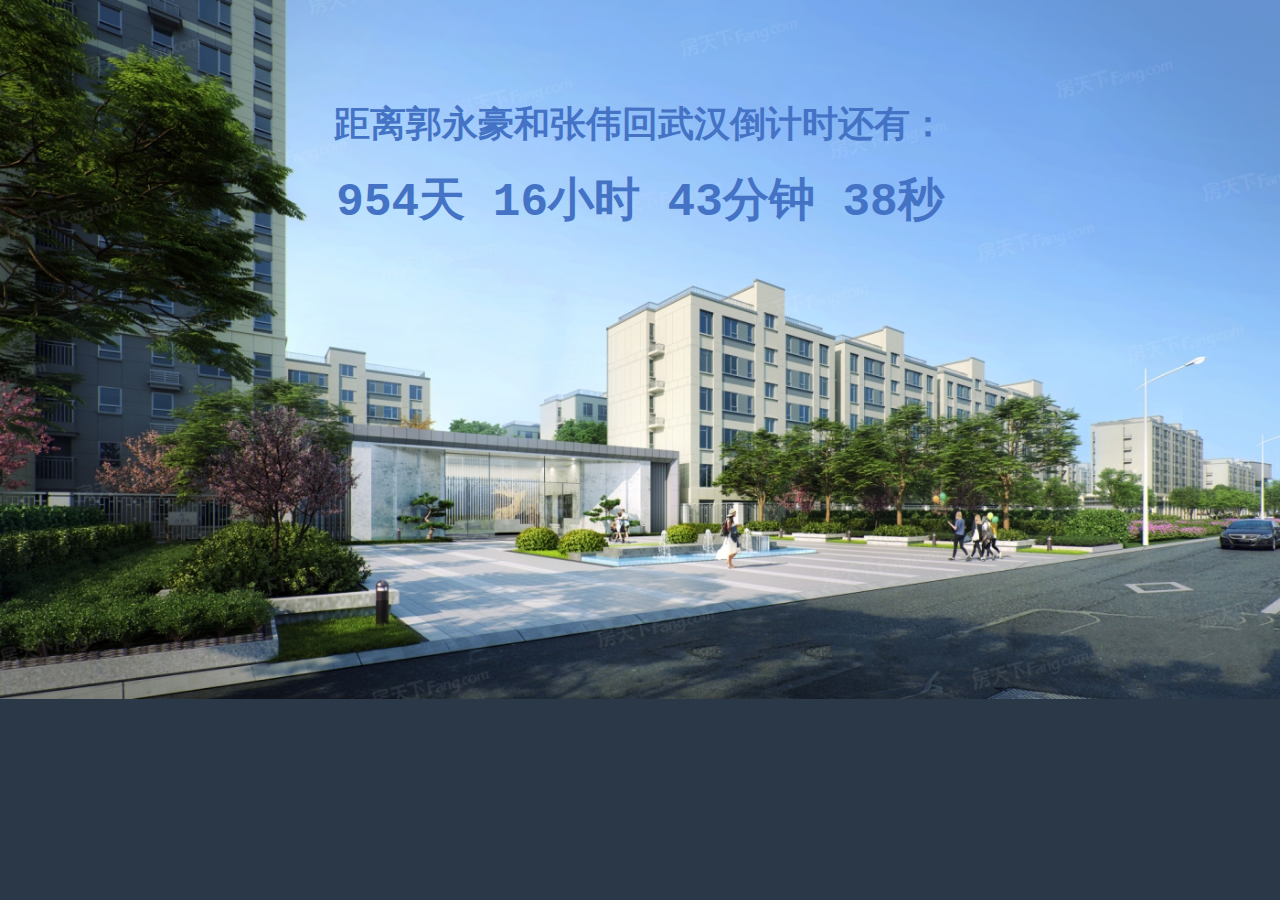
<file: index.html>
<!DOCTYPE html>
<html lang="en">
  <head>
    <meta charset="UTF-8" />
    <meta name="viewport" content="width=375,user-scalable=no,viewport-fit=cover" />
    <meta http-equiv="Cache-Control" content="no-cache, no-store, must-revalidate" />
    <meta http-equiv="Pragma" content="no-cache" />
    <meta http-equiv="Expires" content="0" />
     <link rel="stylesheet" type="text/css" href="./index.css">
    <title>回汉倒计时</title>
  </head>
  <body>
    <div id="app">
        <div class="title">距离郭永豪和张伟回武汉倒计时还有：</div>
        <div class="time_desc"></div>
    </div>
    <script src='./index.js'></script>
  </body>
</html>
</file>
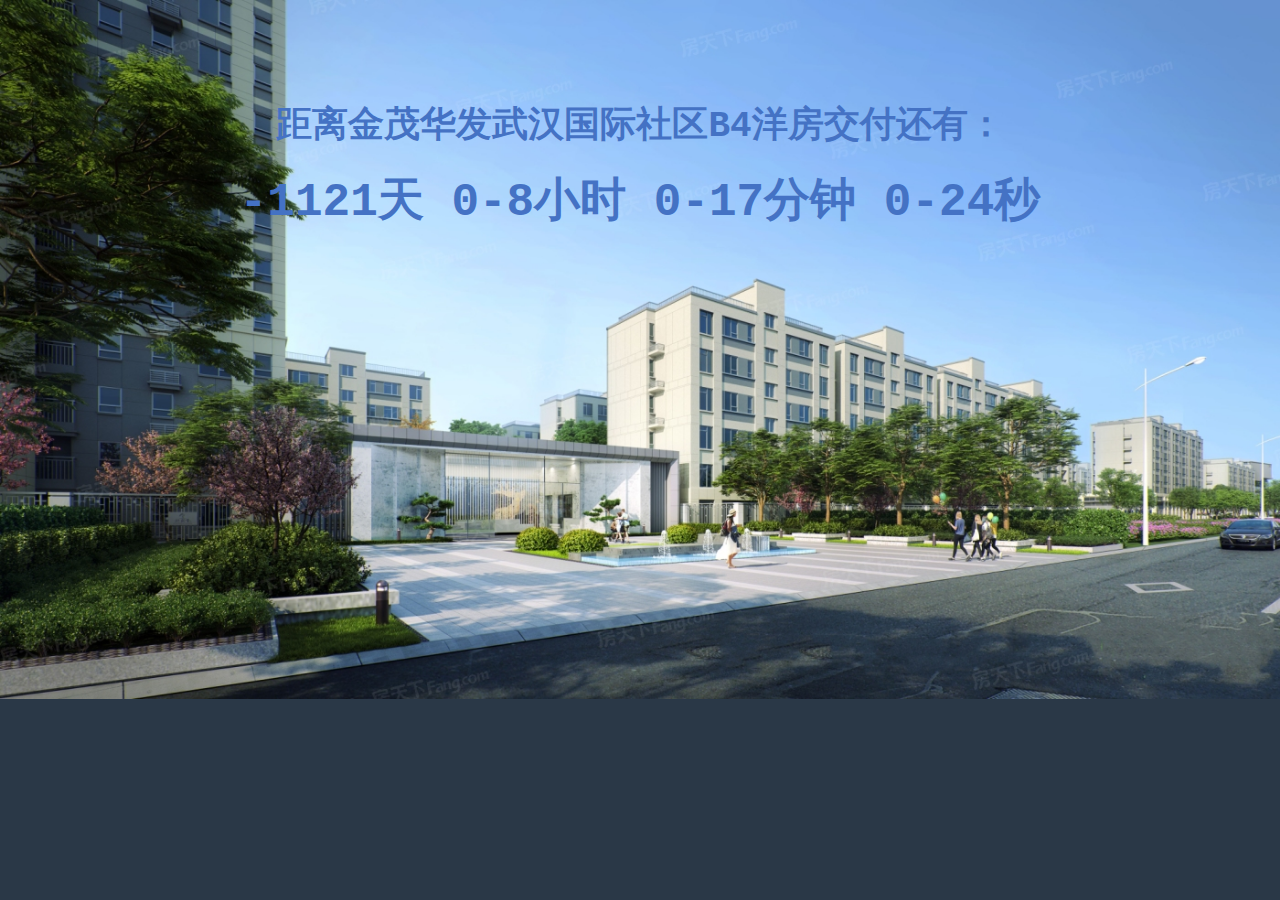
<file: superMan/index.html>
<!DOCTYPE html>
<html lang="en">
  <head>
    <meta charset="UTF-8" />
    <meta name="viewport" content="width=375,user-scalable=no,viewport-fit=cover" />
    <meta http-equiv="Cache-Control" content="no-cache, no-store, must-revalidate" />
    <meta http-equiv="Pragma" content="no-cache" />
    <meta http-equiv="Expires" content="0" />
     <link rel="stylesheet" type="text/css" href="./index.css">
    <title>金茂B4洋房交付</title>
  </head>
  <body>
    <div id="app">
        <div class="title">距离金茂华发武汉国际社区B4洋房交付还有：</div>
        <div class="time_desc"></div>
    </div>
    <script src='./index.js'></script>
  </body>
</html>
</file>
<file: index.css>
html,
body {
  background: #000;
  height: 100%;
  color: #4472c4;
  box-sizing: border-box;
  font-family: 'Courier New', Courier, monospace;
  margin: 0;
  padding: 0;
}

#app {
  height: 100%;
  display: flex;
  align-items: center;
  flex-direction: column;
}

body {
  background-image: url('./ip_bg.jpeg');
  width: 100%;
  background-size: 100%;
  background-repeat: no-repeat;
}

.title {
  font-size: 16px;
  font-weight: bold;
  margin-top: 20px;
}

.time_desc {
  margin-top: 0px;
  font-size: 25px;
  font-weight: bold;
}

@media screen and (min-width: 768px) {
  body {
    background-image: url('./bg.png');
    background-color: #2a3847;
  }

  .title {
    font-size: 36px;
    font-weight: bold;
    margin-top: 100px;
  }

  .time_desc {
    margin-top: 20px;
    font-size: 46px;
    font-weight: bold;
  }
}
</file>
<file: superMan/index.css>
html,
body {
  background: #000;
  height: 100%;
  color: #4472c4;
  box-sizing: border-box;
  font-family: 'Courier New', Courier, monospace;
  margin: 0;
  padding: 0;
}

#app {
  height: 100%;
  display: flex;
  align-items: center;
  flex-direction: column;
}

body {
  background-image: url('../ip_bg.jpeg');
  width: 100%;
  background-size: 100%;
  background-repeat: no-repeat;
}

.title {
  font-size: 16px;
  font-weight: bold;
  margin-top: 20px;
}

.time_desc {
  margin-top: 0px;
  font-size: 25px;
  font-weight: bold;
}

@media screen and (min-width: 768px) {
  body {
    background-image: url('../bg.png');
    background-color: #2a3847;
  }
  .title {
    font-size: 36px;
    font-weight: bold;
    margin-top: 100px;
  }

  .time_desc {
    margin-top: 20px;
    font-size: 46px;
    font-weight: bold;
  }
}
</file>
